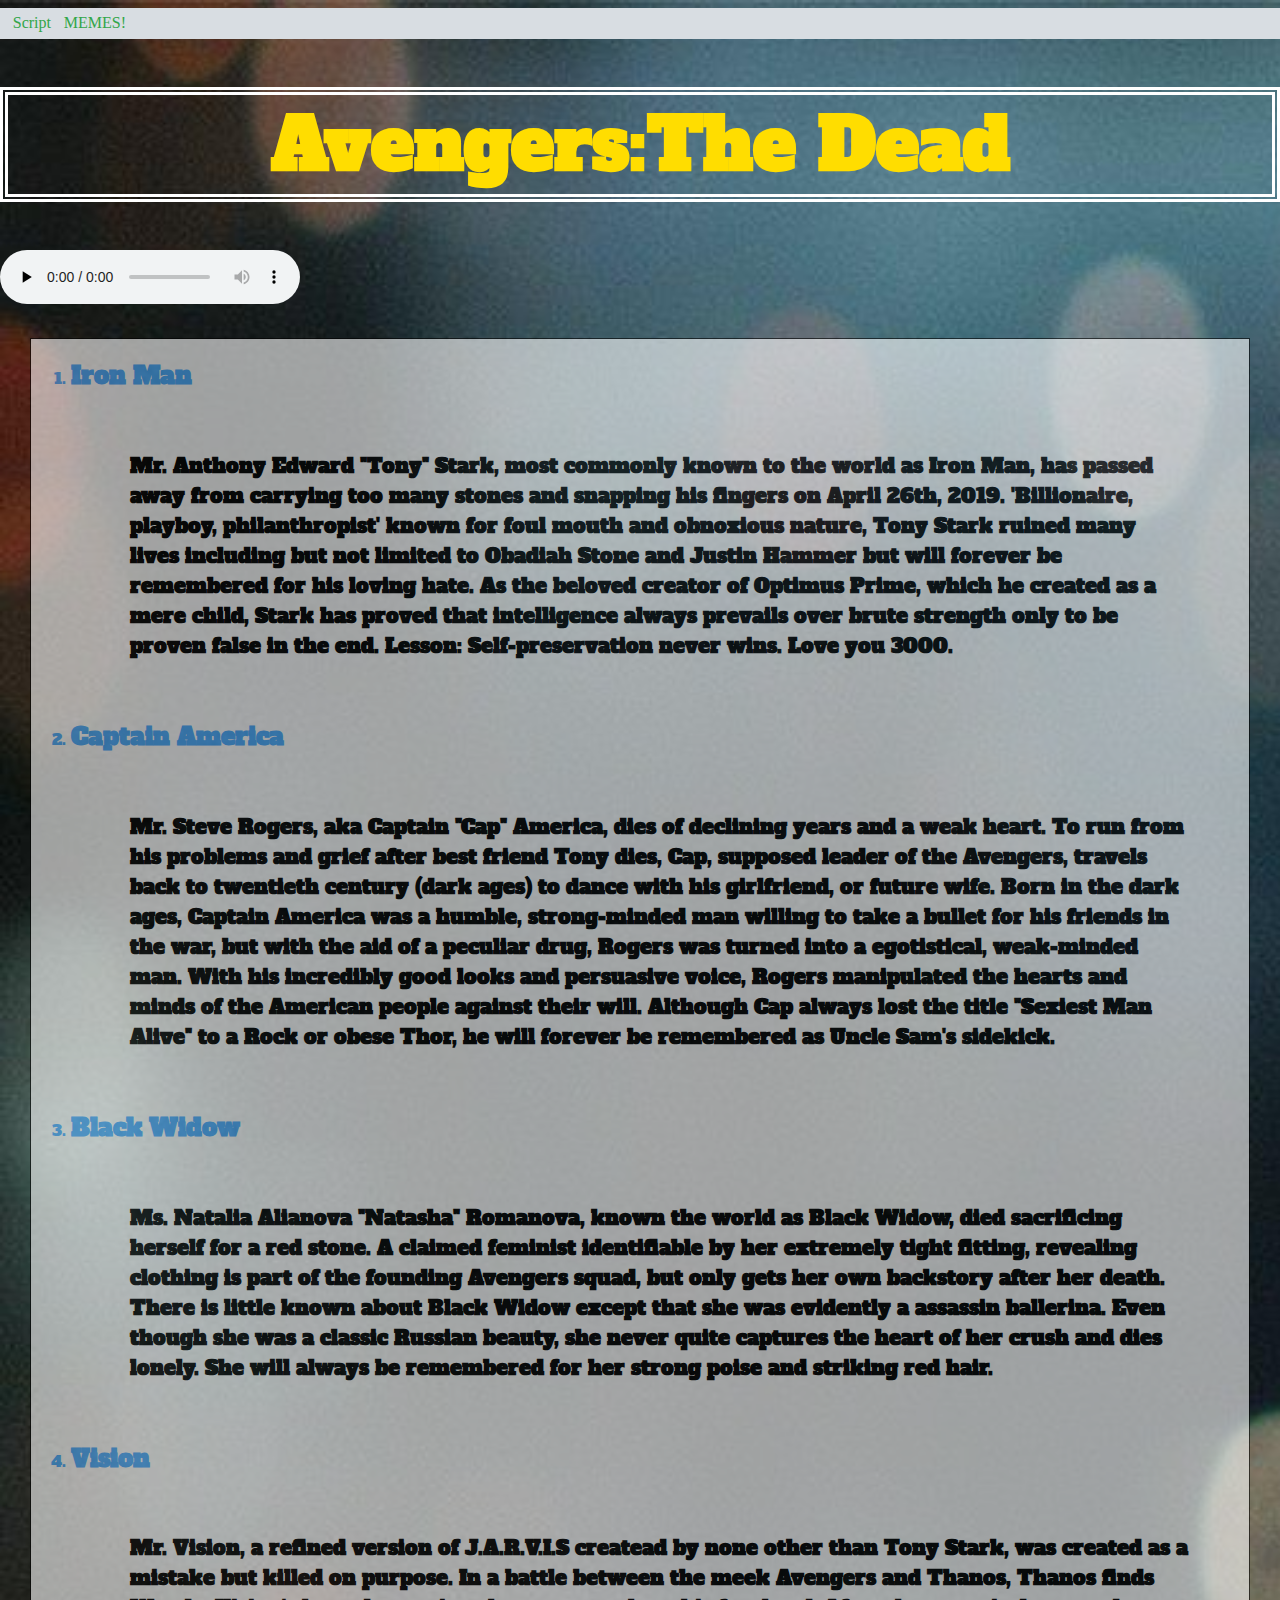
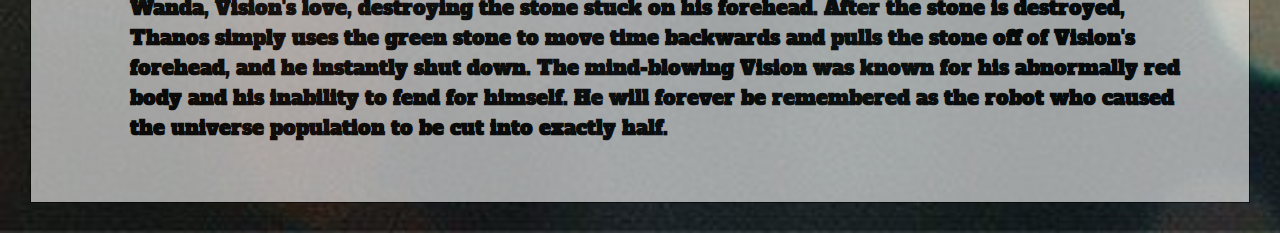
<file: index.html>
<!DOCTYPE html>
<html>
<head>
<title>Avengers:The Dead</title>
<link href="main.css" rel="stylesheet">
<link href="https://fonts.googleapis.com/css?family=Alfa+Slab+One&display=swap" rel="stylesheet">
<meta name="viewport" content="width=device-width, initial-scale=1.0">
</head>


<body>
    <nav class="navbar">
        <div class="navbar-menu">
          <ul>
            <li><a href="script.html">Script</a></li>
            <li><a href="memes.html">MEMES!</a></li>
          </ul>
        </div>
      </nav>
      
<h1>Avengers:The Dead</h1>

<audio controls loop autoplay preload="none"
  src="endgame.mp3">
</audio>

<div class="transbox">
<ol>
  <li>
    <h2>Iron Man</h2>
      <p>Mr. Anthony Edward  "Tony" Stark, most commonly known to the world as Iron Man, has passed away from carrying too many stones and snapping his fingers on April 26th, 2019.  'Billionaire, playboy, philanthropist' known for foul mouth and obnoxious nature, Tony Stark ruined many lives including but not limited to Obadiah Stone and Justin Hammer but will forever be remembered for his loving hate. As the beloved creator of Optimus Prime, which he created as a mere child, Stark has proved that intelligence always prevails over brute strength only to be proven false in the end. Lesson: Self-preservation never wins. Love you 3000.</p>
  </li>
  <li>
    <h2>Captain America</h2>
      <p>Mr. Steve Rogers, aka Captain "Cap" America, dies of declining years and a weak heart. To run from his problems and grief after best friend Tony dies, Cap, supposed leader of the Avengers, travels back to twentieth century (dark ages) to dance with his girlfriend, or future wife. Born in the dark ages, Captain America was a humble, strong-minded  man willing to take a bullet for his friends in the war, but with the aid of a peculiar drug, Rogers was turned into a egotistical, weak-minded man. With his incredibly good looks and persuasive voice, Rogers manipulated the hearts and minds of the American people against their will. Although Cap always lost the title "Sexiest Man Alive" to a Rock or obese Thor, he will forever be remembered as Uncle Sam's sidekick.</p>
  </li>

 <li>
   <h2>Black Widow</h2>
      <p>Ms. Natalia Alianova "Natasha" Romanova, known the world as Black Widow, died sacrificing herself for a red stone. A claimed feminist identifiable by her extremely tight fitting, revealing clothing is part of the founding Avengers squad, but only gets her own backstory after her death. There is little known about Black Widow except that she was evidently a assassin ballerina. Even though she was a classic Russian beauty, she never quite captures the heart of her crush and dies lonely. She will always be remembered for her strong poise and striking red hair. </p>
  </li>

 <li>
   <h2>Vision</h2>
      <p>Mr. Vision, a refined version of J.A.R.V.I.S createad by none other than Tony Stark, was created as a mistake but killed on purpose. In a battle between the meek Avengers and Thanos, Thanos finds Wanda, Vision's love, destroying the stone stuck on his forehead.  After the stone is destroyed, Thanos simply uses the green stone to move time backwards and pulls the stone off of Vision's forehead, and he instantly shut down. The mind-blowing Vision was known for his abnormally red body and his inability to fend for himself. He will forever be remembered as the robot who caused the universe population to be cut into exactly half.</p>
  </li>
</ol>
</div>

</body>

</html>
</file>
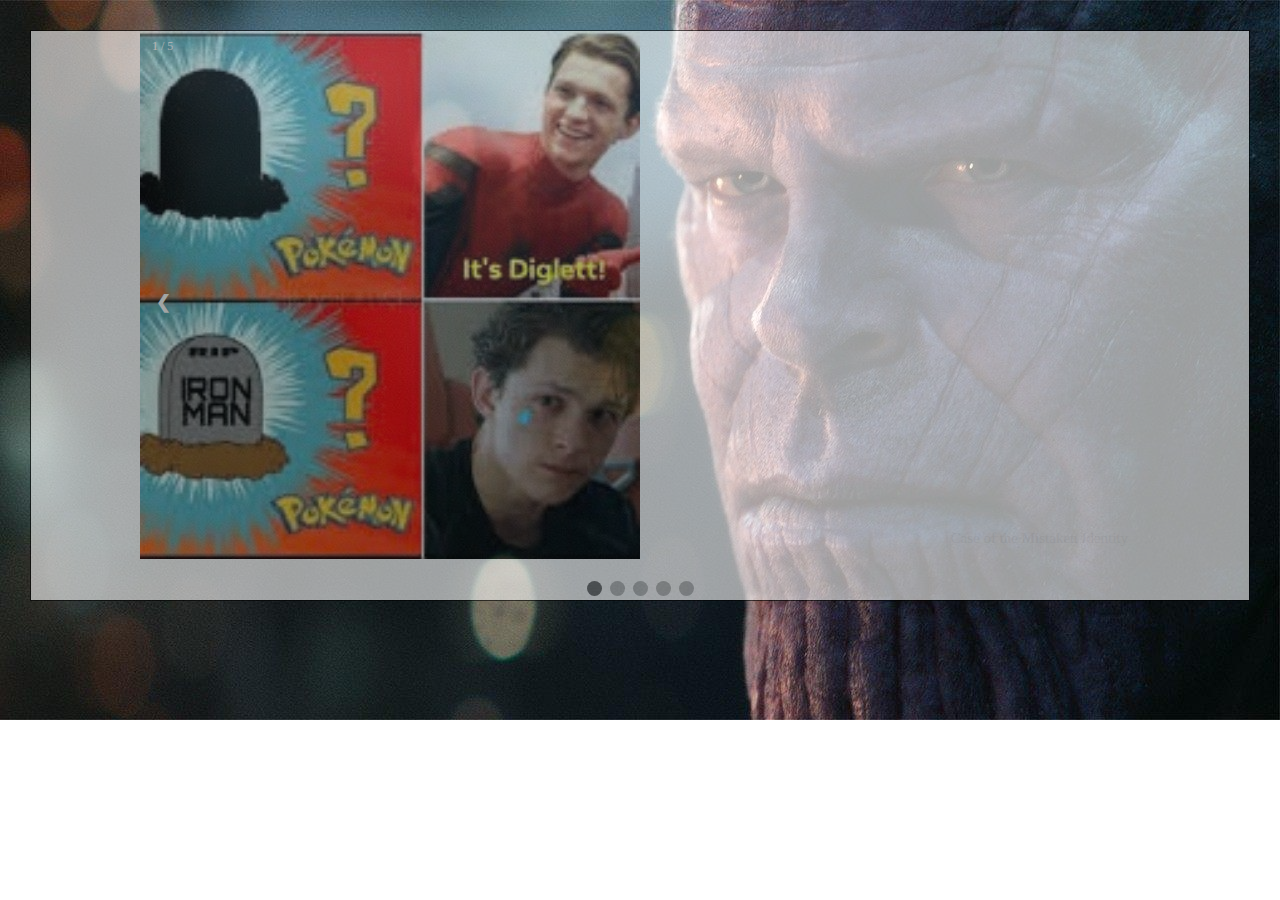
<file: memes.html>
<!DOCTYPE html>
<html>
<head>
<title>Avengers:The Dead--Memes!</title>
<link href="main.css" rel="stylesheet">
<script type="text/javascript" src="js/script.js"></script>
<link href="https://fonts.googleapis.com/css?family=Alfa+Slab+One&display=swap" rel="stylesheet">
<meta name="viewport" content="width=device-width, initial-scale=1.0">
</head>

<body onload="currentSlide(1)">
  <div class="transbox">

<!-- Slideshow container -->
<div class="slideshow-container">

  <!-- Full-width images with number and caption text -->
  <div class="mySlides fade">
    <div class="numbertext">1 / 5</div>
    <img src="images/spidey.jpg" style="width:50%">
    <div class="text">Case of the Mistaken Identity</div>
  </div>

  <div class="mySlides fade">
    <div class="numbertext">2 / 5</div>
    <img src="images/stark.jpg" style="width:50%">
    <div class="text">Death Brings Money</div>
  </div>

  <div class="mySlides fade">
    <div class="numbertext">3 / 5</div>
    <img src="images/widow.jpg" style="width:50%">
    <div class="text">The Forgotten</div>
  </div>
  
  <div class="mySlides fade">
    <div class="numbertext">4 / 5</div>
    <img src="images/boxoffice.jpg" style="width:50%">
    <div class="text">Breaking News:Avengers beats Avatar</div>
  
  </div><div class="mySlides fade">
    <div class="numbertext">5 / 5</div>
    <img src="images/cap.jpg" style="width:50%">
    <div class="text">Retirement</div>
  </div>

  <!-- Next and previous buttons -->
  <a class="prev" onclick="plusSlides(-1)">&#10094;</a>
  <a class="next" onclick="plusSlides(1)">&#10095;</a>
</div>
<br>

<!-- The dots/circles -->
<div style="text-align:center">
  <span class="dot" onclick="currentSlide(1)"></span>
  <span class="dot" onclick="currentSlide(2)"></span>
  <span class="dot" onclick="currentSlide(3)"></span>
  <span class="dot" onclick="currentSlide(4)"></span>
  <span class="dot" onclick="currentSlide(5)"></span>
</div>

</div>
  
</body>
</html>
</file>
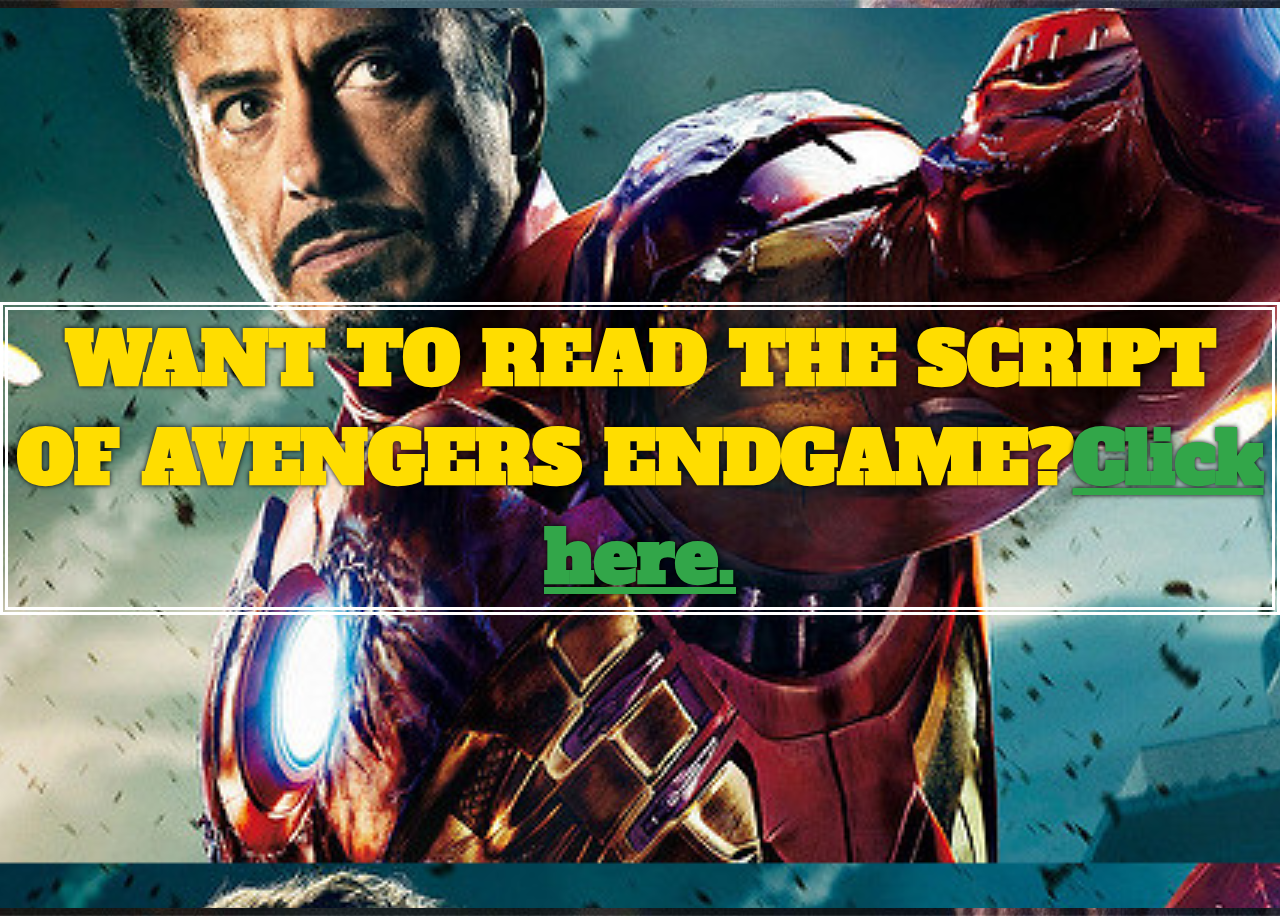
<file: script.html>
<!DOCTYPE html>
<html>
<head>
<title>Avengers:The Dead--Script</title>
<link href="main.css" rel="stylesheet">
<link href="https://fonts.googleapis.com/css?family=Alfa+Slab+One&display=swap" rel="stylesheet">
<meta name="viewport" content="width=device-width, initial-scale=1.0">
</head>

<main class="wrapper">
  <section class="section parallax bg1">
    <h1>WANT TO READ THE SCRIPT OF AVENGERS ENDGAME?<a href= "https://www.springfieldspringfield.co.uk/movie_script.php?movie=avengers-endgame.">Click here.</a></h1>
  </section>
  <section class="section static">
    <h1>AVENGERS:THE DEAD</h1>
  </section>
  <section class="section parallax bg2">
    <h1>WATCH NOW ON YOUTUBE</h1>
  </section>
</main>


</html>
</file>
<file: main.css>
body {
    background-image: url("images/thanos.jpg");
    background-repeat: no-repeat;
    background-size: cover;
    border 1 px
    max-width: 700px;
    margin-left: auto;
    margin-right: auto
}

h1 {
    border: 8px double #ffffff;
    color: #ffdd00;
    font-family: 'Alfa Slab One', cursive;
    font-size: 100px;
    text-align: center;
}

h2 {
    color: #4aabff;
    font-family: 'Alfa Slab One', cursive;
}

ol {
  color: #4aabff;
  font-family: 'Alfa Slab One', cursive;
}


p {
    font-size: 20px;
    line-height: 1.5;
    color: #ffffff;
    font-family: 'Alfa Slab One', cursive;
  
}
@media (min-width: 600px) {
    h1 {
        font-size: 72px;
    }

    p {
        font-size: 20px;
    }

img {
    max-width: 100%;
}

a {
  color:#32a649;
}

.center {
    display: block;
    margin-left: auto;
    margin-right: auto;
}

.transbox {
  margin: 30px;
  background-color: #ffffff;
  border: 1px solid black;
  opacity: 0.6;
  filter: alpha(opacity=60); /* For IE8 and earlier */
}

.transbox p {
  margin: 5%;
  font-weight: bold;
  color: #000000;
}
/* ==========================================================================
   Parallax
   ========================================================================== */
.wrapper {
  height: 100vh;
  overflow-x: hidden;
  overflow-y: auto;
  perspective: 2px;
}

.section {
  position: relative;
  height: 100vh;
  display: flex;
  align-items: center;
  justify-content: center;
  color: white;
  text-shadow: 0 0 5px #000;
}

.parallax::after {
  content: " ";
  position: absolute;
  top: 0;
  right: 0;
  bottom: 0;
  left: 0;
  transform: translateZ(-1px) scale(1.5);
  background-size: 100%;
  z-index: -1;
}

.static {
  background: red;
}

.bg1::after {
  background-image: url(images/tony.jpg);
}

.bg2::after {
  background-image: url(images/america.jpg);
}


/* ==========================================================================
   Slideshow
   ========================================================================== */
* {box-sizing:border-box}

    /* Slideshow container */
    .slideshow-container {
      max-width: 1000px;
      position: relative;
      margin: auto;
    }
    
    /* Hide the images by default */
    .mySlides {
      display:all ;
    }
    
    /* Next & previous buttons */
    .prev, .next {
      cursor: pointer;
      position: absolute;
      top: 50%;
      width: auto;
      margin-top: -22px;
      padding: 16px;
      color: white;
      font-weight: bold;
      font-size: 18px;
      transition: 0.6s ease;
      border-radius: 0 3px 3px 0;
      user-select: none;
    }
    
    /* Position the "next button" to the right */
    .next {
      right: 0;
      border-radius: 3px 0 0 3px;
    }
    
    /* On hover, add a black background color with a little bit see-through */
    .prev:hover, .next:hover {
      background-color: rgba(0,0,0,0.8);
    }
    
    /* Caption text */
    .text {
      color: #f2f2f2;
      font-size: 15px;
      padding: 8px 12px;
      position: absolute;
      bottom: 8px;
      width: 100%;
      text-align: right;
    }
    
    /* Number text (1/5 etc) */
    .numbertext {
      color: #f2f2f2;
      font-size: 12px;
      padding: 8px 12px;
      position: absolute;
      top: 0;
    }
    
    /* The dots/bullets/indicators */
    .dot {
      cursor: pointer;
      height: 15px;
      width: 15px;
      margin: 0 2px;
      background-color: #bbb;
      border-radius: 50%;
      display: inline-block;
      transition: background-color 0.6s ease;
    }
    
    .active, .dot:hover {
      background-color: #717171;
    }
    
    /* Fading animation */
    .fade {
      -webkit-animation-name: fade;
      -webkit-animation-duration: 1.5s;
      animation-name: fade;
      animation-duration: 1.5s;
    }
    
    @-webkit-keyframes fade {
      from {opacity: .4}
      to {opacity: 1}
    }
    
    @keyframes fade {
      from {opacity: .4}
      to {opacity: 1}
    }
/* ==========================================================================
   Navbar
   ========================================================================== */
   .navbar {
    align-items: center;
    background-color: #d8dde2;
    display: flex;
    justify-content: space-between;
    padding: 0 0.4rem;
  }
  
  .navbar-menu {
    display: flex;
    position: relative;
    z-index: 998;
    /* make sure the menu stays in front of all other content */
  }
  
  .navbar-spread {
    display: block;
  }
  
  .navbar-spread .navbar-menu {
    display: block;
  }
  
  .navbar-spread .navbar-menu ul {
    display: flex;
    justify-content: space-around;
  }
  
  .navbar ul {
    display: flex;
    list-style: none;
    margin: 0;
    padding: 0;
  }
  
  .navbar li {
    padding: 0.4rem;
  }
  
  .navbar a:link,
  .navbar a:visited {
    display: block;
    text-decoration: none;
  }
  
  .navbar a:hover,
  .navbar a:active {
    text-decoration: underline;
  }
  
  .navbar-brand {
    color: #0f1113;
    font-size: 2.0rem;
    font-weight: 500;
    margin: 0 auto 0 0;
  }
  
  .menu-toggle {
    background-color: transparent;
    border: none;
    display: block;
    font-size: 1.0rem;
    /* http://stackoverflow.com/questions/29930933/absolute-positioned-item-in-a-flex-container-still-gets-considered-as-item-in-ie */
    margin: 0 0.2rem 0 auto;
    padding: 0.6rem 0;
  }
  
  .menu-dismiss {
    background-color: transparent;
    border: none;
    color: #3a444e;
    display: block;
    font-size: 24px;
    margin: 0.2rem;
    right: 0;
    padding: 0.2rem;
    position: absolute;
    top: 0;
    z-index: 999;
    /* make sure this is higher than the navbar-menu */
  }
  
  .navbar-slideout .navbar-menu,
  .navbar-slideout-xs .navbar-menu,
  .navbar-slideout-sm .navbar-menu,
  .navbar-slideout-md .navbar-menu,
  .navbar-slideout-lg .navbar-menu,
  .navbar-slideout-xl .navbar-menu {
    background-color: #d8dde2;
    display: block;
    height: 100%;
    left: -280px;
    opacity: 0.96;
    overflow: auto;
    position: fixed;
    top: 0;
    transition: 0.4s;
    width: 280px;
  }
  
  .navbar-slideout .navbar-menu ul,
  .navbar-slideout-xs .navbar-menu ul,
  .navbar-slideout-sm .navbar-menu ul,
  .navbar-slideout-md .navbar-menu ul,
  .navbar-slideout-lg .navbar-menu ul,
  .navbar-slideout-xl .navbar-menu ul {
    flex-direction: column;
  }
  
  .navbar-slideout .menu-shown,
  .navbar-slideout-xs .menu-shown,
  .navbar-slideout-sm .menu-shown,
  .navbar-slideout-md .menu-shown,
  .navbar-slideout-lg .menu-shown,
  .navbar-slideout-xl .menu-shown {
    left: 0;
    transition: 0.4s;
  }
  
  @media (min-width: 480px) {
    .navbar-slideout-sm .navbar-menu {
      background-color: transparent;
      height: auto;
      overflow: auto;
      position: static;
      width: auto;
    }
  
    .navbar-slideout-sm .navbar-menu ul {
      flex-direction: row;
    }
  
    .navbar-slideout-sm .menu-dismiss,
    .navbar-slideout-sm .menu-toggle {
      display: none;
    }
  }
  @media (min-width: 720px) {
    .navbar-slideout-md .navbar-menu {
      background-color: transparent;
      height: auto;
      overflow: auto;
      position: static;
      width: auto;
    }
  
    .navbar-slideout-md .navbar-menu ul {
      flex-direction: row;
    }
  
    .navbar-slideout-md .menu-dismiss,
    .navbar-slideout-md .menu-toggle {
      display: none;
    }
  }
  @media (min-width: 960px) {
    .navbar-slideout-lg .navbar-menu {
      background-color: transparent;
      height: auto;
      overflow: auto;
      position: static;
      width: auto;
    }
  
    .navbar-slideout-lg .navbar-menu ul {
      flex-direction: row;
    }
  
    .navbar-slideout-lg .menu-dismiss,
    .navbar-slideout-lg .menu-toggle {
      display: none;
    }
}
</file>
